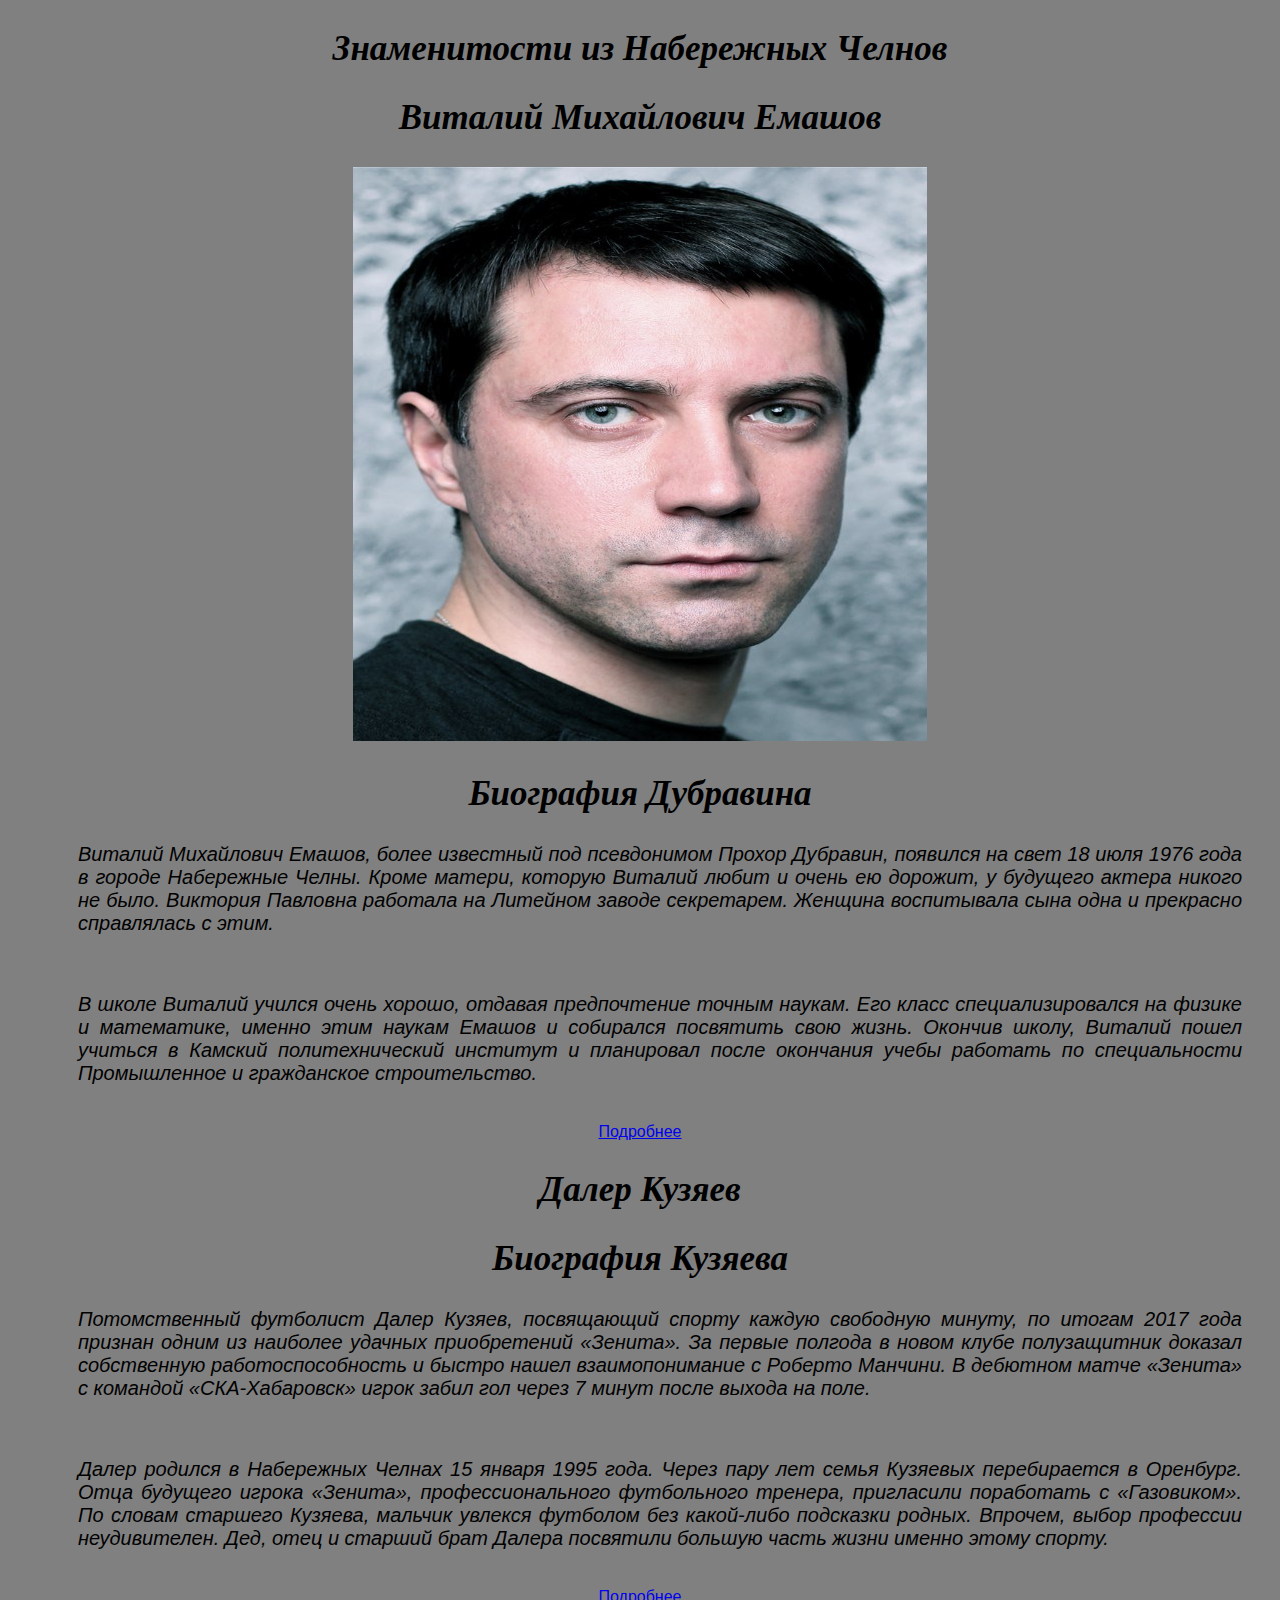
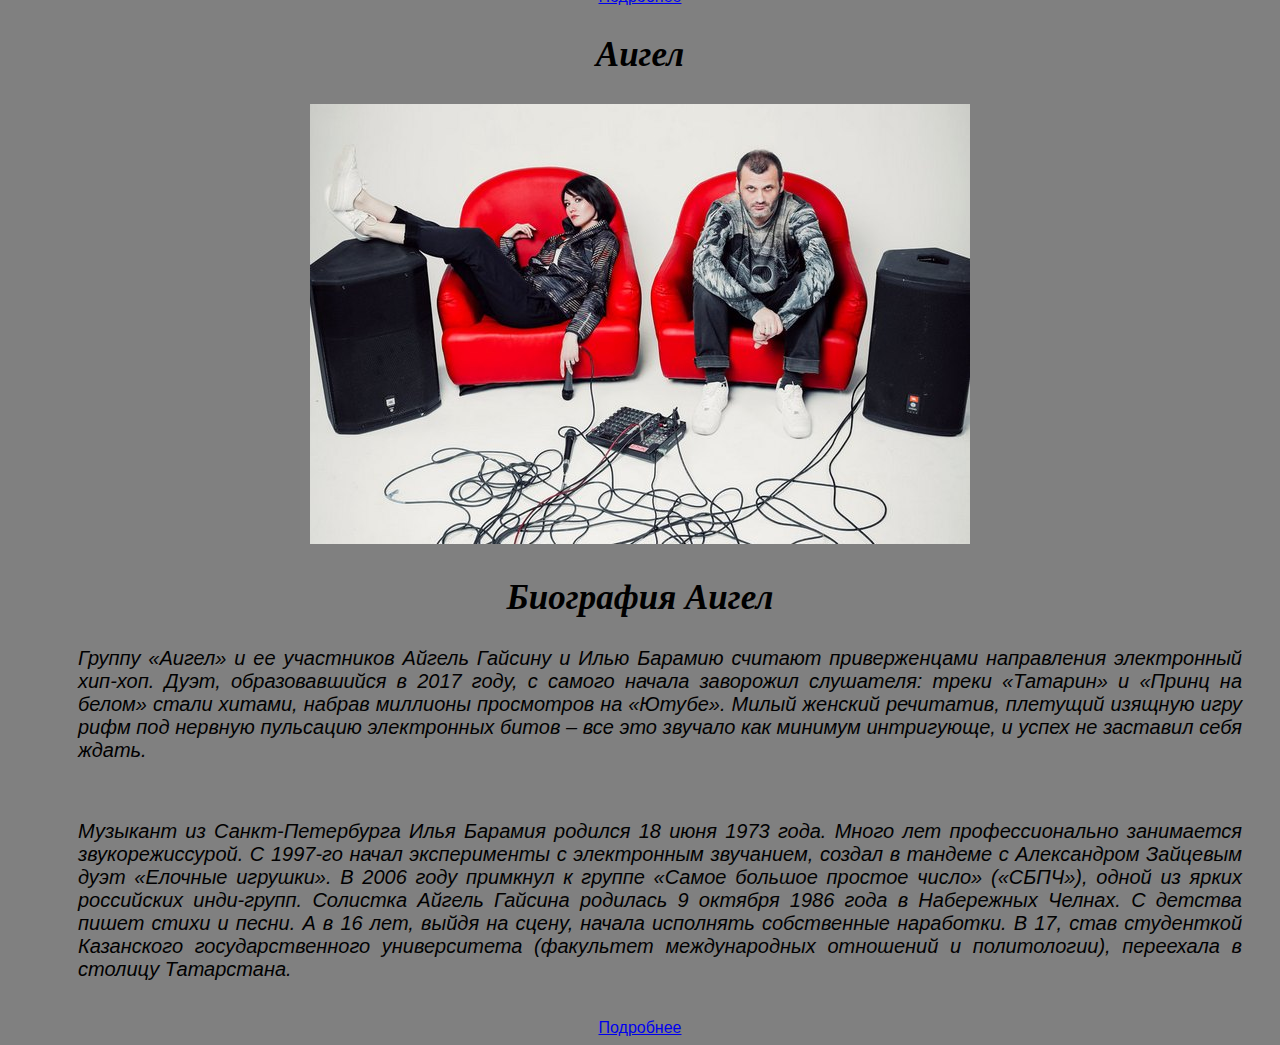
<file: index2.html>
<!DOCTYPE html>
<html lang="en">
<head>
	<meta charset="UTF-8">
	<title>Список знаменитостей</title>
	<link rel="stylesheet" href="stylle2.css">
</head>
<body>
	<center><h2>Знаменитости из Набережных Челнов</h2>
	<h2>Виталий Михайлович Емашов</h2>
	<img src="Дубравин.jpg" width="574" height="574" alt="Дубравин">
	<h2>Биография Дубравина</h2>
	<p>Виталий Михайлович Емашов, более известный под псевдонимом Прохор Дубравин, появился на свет 18 июля 1976 года в городе Набережные Челны. Кроме матери, которую Виталий любит и очень ею дорожит, у будущего актера никого не было. Виктория Павловна работала на Литейном заводе секретарем. Женщина воспитывала сына одна и прекрасно справлялась с этим. </p>
	<br>
	<p>В школе Виталий учился очень хорошо, отдавая предпочтение точным наукам. Его класс специализировался на физике и математике, именно этим наукам Емашов и собирался посвятить свою жизнь. Окончив школу, Виталий пошел учиться в Камский политехнический институт и планировал после окончания учебы работать по специальности Промышленное и гражданское строительство.</p>
	<br>
	<a href="https://24smi.org/celebrity/1037-prohor-dubravin.html" target="_blank">Подробнее</a>

	<h2>Далер Кузяев</h2>
	<h2>Биография Кузяева</h2>
	<p>Потомственный футболист Далер Кузяев, посвящающий спорту каждую свободную минуту, по итогам 2017 года признан одним из наиболее удачных приобретений «Зенита». За первые полгода в новом клубе полузащитник доказал собственную работоспособность и быстро нашел взаимопонимание с Роберто Манчини. В дебютном матче «Зенита» с командой «СКА-Хабаровск» игрок забил гол через 7 минут после выхода на поле. </p>
	<br>
	<p>Далер родился в Набережных Челнах 15 января 1995 года. Через пару лет семья Кузяевых перебирается в Оренбург. Отца будущего игрока «Зенита», профессионального футбольного тренера, пригласили поработать с «Газовиком». По словам старшего Кузяева, мальчик увлекся футболом без какой-либо подсказки родных. Впрочем, выбор профессии неудивителен. Дед, отец и старший брат Далера посвятили большую часть жизни именно этому спорту.</p>
	<br>
	<a href="https://24smi.org/celebrity/50670-daler-kuziaev.html" target="_blank">Подробнее</a>
	<h2>Аигел</h2>
	<img src="Аигел.jpg" width="660" height="440" alt="Аигел">
	<h2>Биография Аигел</h2>
	<p>Группу «Аигел» и ее участников Айгель Гайсину и Илью Барамию считают приверженцами направления электронный хип-хоп. Дуэт, образовавшийся в 2017 году, с самого начала заворожил слушателя: треки «Татарин» и «Принц на белом» стали хитами, набрав миллионы просмотров на «Ютубе». Милый женский речитатив, плетущий изящную игру рифм под нервную пульсацию электронных битов – все это звучало как минимум интригующе, и успех не заставил себя ждать.
</p>
<br>
<p>Музыкант из Санкт-Петербурга Илья Барамия родился 18 июня 1973 года. Много лет профессионально занимается звукорежиссурой. С 1997-го начал эксперименты с электронным звучанием, создал в тандеме с Александром Зайцевым дуэт «Елочные игрушки». В 2006 году примкнул к группе «Самое большое простое число» («СБПЧ»), одной из ярких российских инди-групп.

Солистка Айгель Гайсина родилась 9 октября 1986 года в Набережных Челнах. С детства пишет стихи и песни. А в 16 лет, выйдя на сцену, начала исполнять собственные наработки. В 17, став студенткой Казанского государственного университета (факультет международных отношений и политологии), переехала в столицу Татарстана.
</p>
<br>
	<a href="https://24smi.org/celebrity/73849-aigel.html" target="_blank">Подробнее</a>
</body>
</html>
</file>
<file: stylle2.css>
html {
	background-color: gray;
	font-family: Arial;
}
 p {
    color: black ;
    font-size: 20px;
    font-style: italic;
    padding: 0px 30px 0px 70px;
    text-align: justify;
}
h2 {
    color: black;
     text-align: center;
     font-style: italic;
}
h3 {
    color: black;
    text-align: center;
    font-style: italic;
    border-bottom: 1px solid black;
    margin: 20px 30px 0px  30px;
    padding-top: 20px;
}
h2,h3::first-letter {
	font-family: "Conic Sans MS";
	font-size: 35px;
}
</file>
